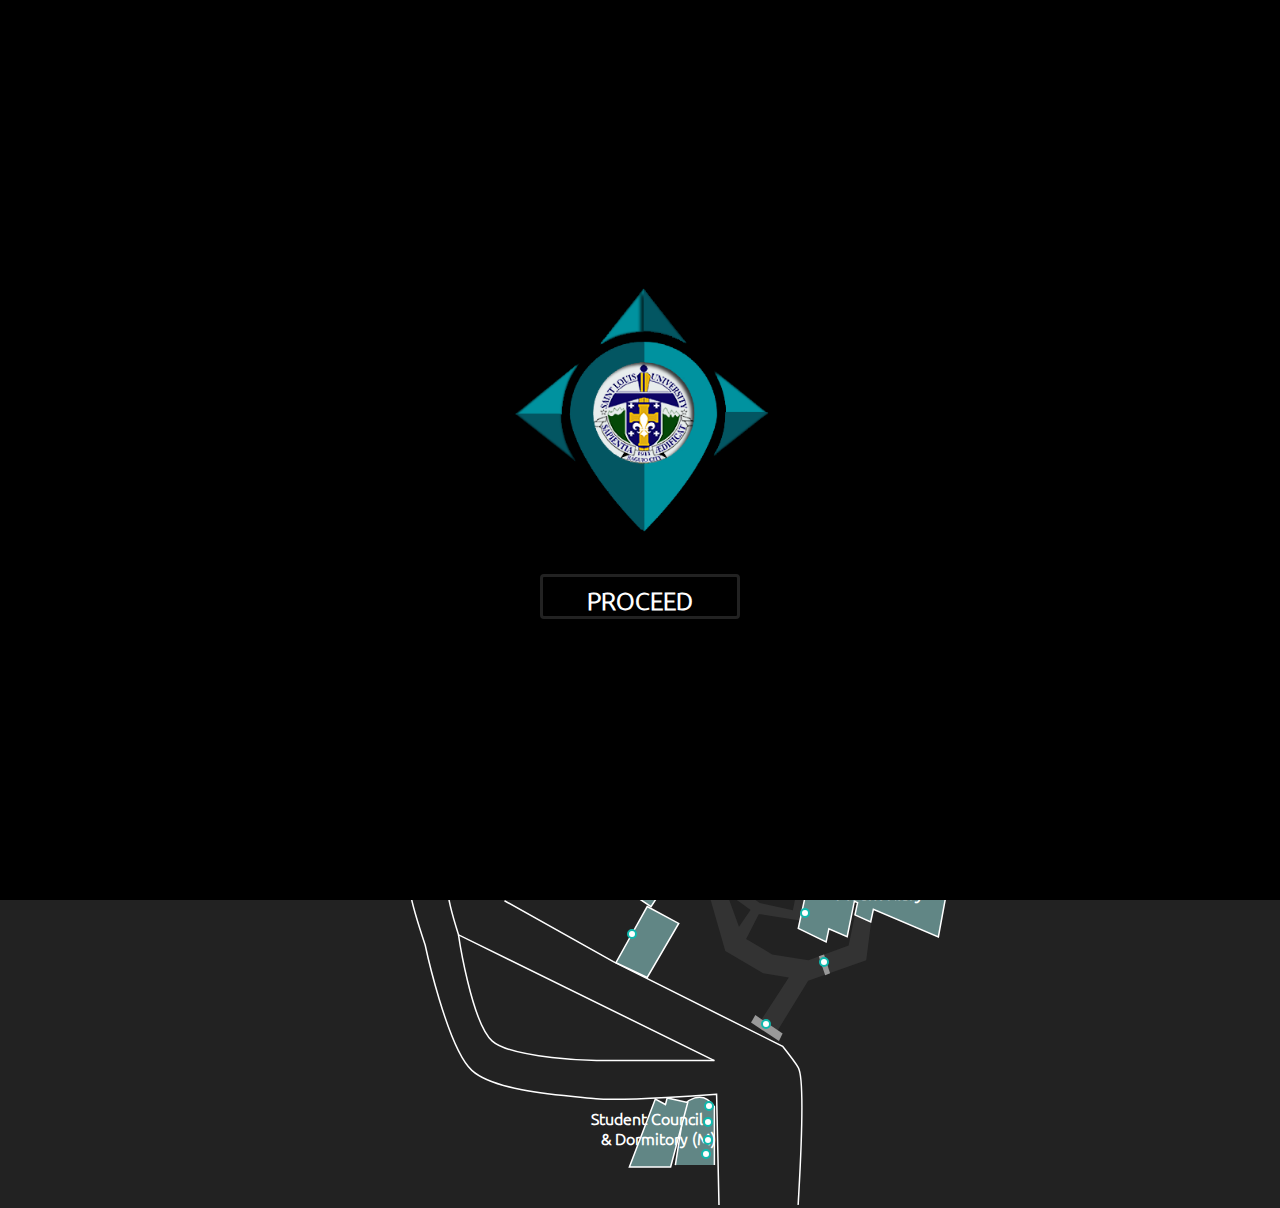
<file: index.html>
<!DOCTYPE html>
<html>
    <head>
        <title>Saint Louis University Information Map</title>
        <meta id="view" name="viewport" content="width=device-width, initial-scale=1.0, maximum-scale=1.0, user-scalable=no" />

        <link rel="icon" href="images/map.png" />
        <link rel="stylesheet" href="css/fonts.css" />
        <link rel="stylesheet" href="css/style.css" />
        <link rel="stylesheet" href="css/map-svg-related.css" />
        <script type="text/javascript" src="mapdata/full.js"></script>
        <script type="text/javascript">
            var setgate = null;
            function saveInitialSettings(state) {
                var initial = {};
                initial.Settings = {};
                initial.Settings.mode = "0";
                initial.Settings.gate = "0";
                initial.Settings.entry = true;
                initial.Settings.zoom = 100;
                initial.Settings.filter = true;
                initial.Settings.bfilter = "0";
                initial.Settings.ffilter = "0";
                initial.Settings.rfilter = "0";

                if (!state) {
                    initial.Settings.mode = "1";
                    initial.Settings.gate = "" + setgate;
                }

                localStorage.setItem("settings", JSON.stringify(initial));
            }
        </script>
        <script type="text/javascript" src="js/interactions.js"></script>
        <script type="text/javascript" src="js/mapdata.js"></script>
        <script type="text/javascript">
            if (!onlineMode) {
                for (let i = 0; i < dataSources.length; ++i) {
                    loadDataFromLS(dataSources[0]);
                }
            }
        </script>
    </head>

    <body>
        <script type="text/javascript">
            if (localStorage.getItem("setupdone") != undefined) {
                let style = document.createElement("style");
                style.innerText = "html body div#setup {display: none };";
                document.getElementsByTagName("head")[0].appendChild(style);
                document.getElementsByTagName("body")[0].setAttribute("style", "overflow: visible;");
            }
        </script>

        <div id="bar">
            <input type="image" src="images/settings.png" title="Settings" alt="Settings" onclick="showSettings();" />
            <input type="image" src="images/minus.png" title="Zoom Out" alt="-" onclick="magnify(false);" />
            <input type="image" src="images/plus.png" title="Zoom In" alt="+" onclick="magnify(true);" />
            <input id="zoom" type="text" value="100%" disabled />
            <input
                type="image"
                src="images/github.png"
                title="Visit Repository"
                alt="Repository"
                onclick="window.open('https://github.com/polcats/InteractiveMap')"
                id="github"
            />
        </div>

        <div id="options">
            <form id="activeform">
                <div class="twocolumns">
                    <h3 class="first">Mode</h3>
                    <select class="second" name="active" id="active" onchange="switchActiveMode();">
                        <option value="0">Building-to-Building Paths </option>
                        <option value="1">Gate-to-Building Paths</option>
                        <option value="2">Building Details </option>
                    </select>
                    <div class="clear"></div>
                </div>

                <div class="twocolumns">
                    <h3 class="first">Gate</h3>
                    <select class="second" name="gates" id="gates" onchange="changeGate();" disabled> </select>
                    <div class="clear"></div>
                </div>

                <div id="cboxcontainer">
                    <input id="entry" class="checkbox-custom" name="entry" type="checkbox" onclick="entryPointsInteraction();" checked="true" />
                    <label for="entry" class="checkbox-custom-label">Entry Points</label>
                    <div class="clear"></div>
                    <input id="filter" class="checkbox-custom" name="filter" type="checkbox" onclick="interestPointsInteraction();" checked="true" />
                    <label for="filter" class="checkbox-custom-label">Points of Interests</label>
                </div>

                <div class="twocolumns">
                    <h3 class="first">Building</h3>
                    <select disabled class="second" name="mainfilter" id="filterbldg" onchange="buildingFilter = this.selectedIndex;"> </select>
                    <div class="clear"></div>
                </div>

                <div class="twocolumns">
                    <h3 class="first">Floor</h3>
                    <select disabled class="second" name="mainfilter" id="filterfloor" onchange="floorFilter = this.selectedIndex;"> </select>
                    <div class="clear"></div>
                </div>

                <div class="twocolumns">
                    <h3 class="first">Type</h3>
                    <select disabled class="second" name="mainfilter" id="filterroom" onchange="roomFilter = this.selectedIndex;"> </select>
                    <div class="clear"></div>
                </div>

                <input
                    id="save"
                    class="dismiss"
                    type="button"
                    value="Save"
                    onclick="saveSettings(); this.parentElement.parentElement.removeAttribute('style');"
                />
                <input class="dismiss" type="button" value="Cancel" onclick="this.parentElement.parentElement.removeAttribute('style');" />
            </form>
        </div>

        <div id="mapcontainer">
            <svg id="map"></svg>
        </div>

        <!-- display:none in style.css-->
        <div id="details">
            <h1 id="head">&nbsp;</h1>
            <div id="content"></div>
            <div id="textcontainer">
                <textarea id="text" class="note" disabled></textarea>
                <textarea id="desc" class="desc" disabled></textarea>
                <input type="button" value="Edit" class="edit" onclick="notes(0); this.parentNode.childNodes[1].removeAttribute('disabled');" />
                <input
                    type="button"
                    value="Save"
                    class="save"
                    onclick="notes(1); this.parentNode.childNodes[1].setAttribute('disabled', 'disabled');"
                />
            </div>
            <input type="button" value="Close" id="dismiss" onclick="this.parentNode.removeAttribute('style');" />
        </div>

        <div id="setup">
            <div id="content" style="display: table-cell; vertical-align: middle;">
                <img src="images/logo.png" alt="logo of slu infomap" id="logo" />
                <input type="button" value="PROCEED" id="proceed" onclick="setUp('0', '1');" />
            </div>
        </div>

        <div id="gateselection" style="display: none;">
            <form id="gateform">
                <div class="choice">
                    <input id="radio-1" class="radio-custom" name="radio-group" type="radio" />
                    <label for="radio-1" class="radio-custom-label" onclick="setgate=0">
                        <span>Main Gate</span>
                        <img src="images/0.jpg" alt="Main Gate" title="Main Gate" />
                    </label>
                </div>

                <div class="choice">
                    <input id="radio-3" class="radio-custom" name="radio-group" type="radio" />
                    <label for="radio-3" class="radio-custom-label" onclick="setgate=1">
                        <span>Gate 4</span>
                        <img src="images/4.jpg" alt="Gate 4" title="Gate 4" />
                    </label>
                </div>

                <div class="choice">
                    <input id="radio-2" class="radio-custom" name="radio-group" type="radio" />
                    <label for="radio-2" class="radio-custom-label" onclick="setgate=2">
                        <span>Gate 5</span>
                        <img src="images/5.jpg" alt="Gate 5" title="Gate 3" />
                    </label>
                </div>

                <div class="choice">
                    <input id="radio-4" class="radio-custom" name="radio-group" type="radio" />
                    <label for="radio-4" class="radio-custom-label" onclick="setgate=3">
                        <span>Gate 6</span>
                        <img src="images/6.jpg" alt="Gate 6" title="Gate 6" />
                    </label>
                </div>
            </form>
            <div id="space"></div>
            <input type="button" value="PROCEED" id="proceed" onclick="setUp(4, 1); saveInitialSettings(true);" />
        </div>

        <script type="text/javascript">
            window.onload = function() {
                try {
                    initializeMainSVG(MapData["mapwidth"], MapData["mapheight"], "map", "mapcontainer");
                    generateStructures(MapData["Structures"]);
                    generateEntries(Entries["Points"]);
                    generatePointsOfInterests(PointsOfInterest["Points"]);
                    generateLabels(Labels["Labels"]);
                    generateGates(Paths["Gates"]);
                    generateFilters(PointsOfInterest["BuildingFilters"], PointsOfInterest["FloorFilters"], PointsOfInterest["RoomFilters"]);

                    loadSettings();
                } catch (e) {}
            };
        </script>
    </body>
</html>
</file>
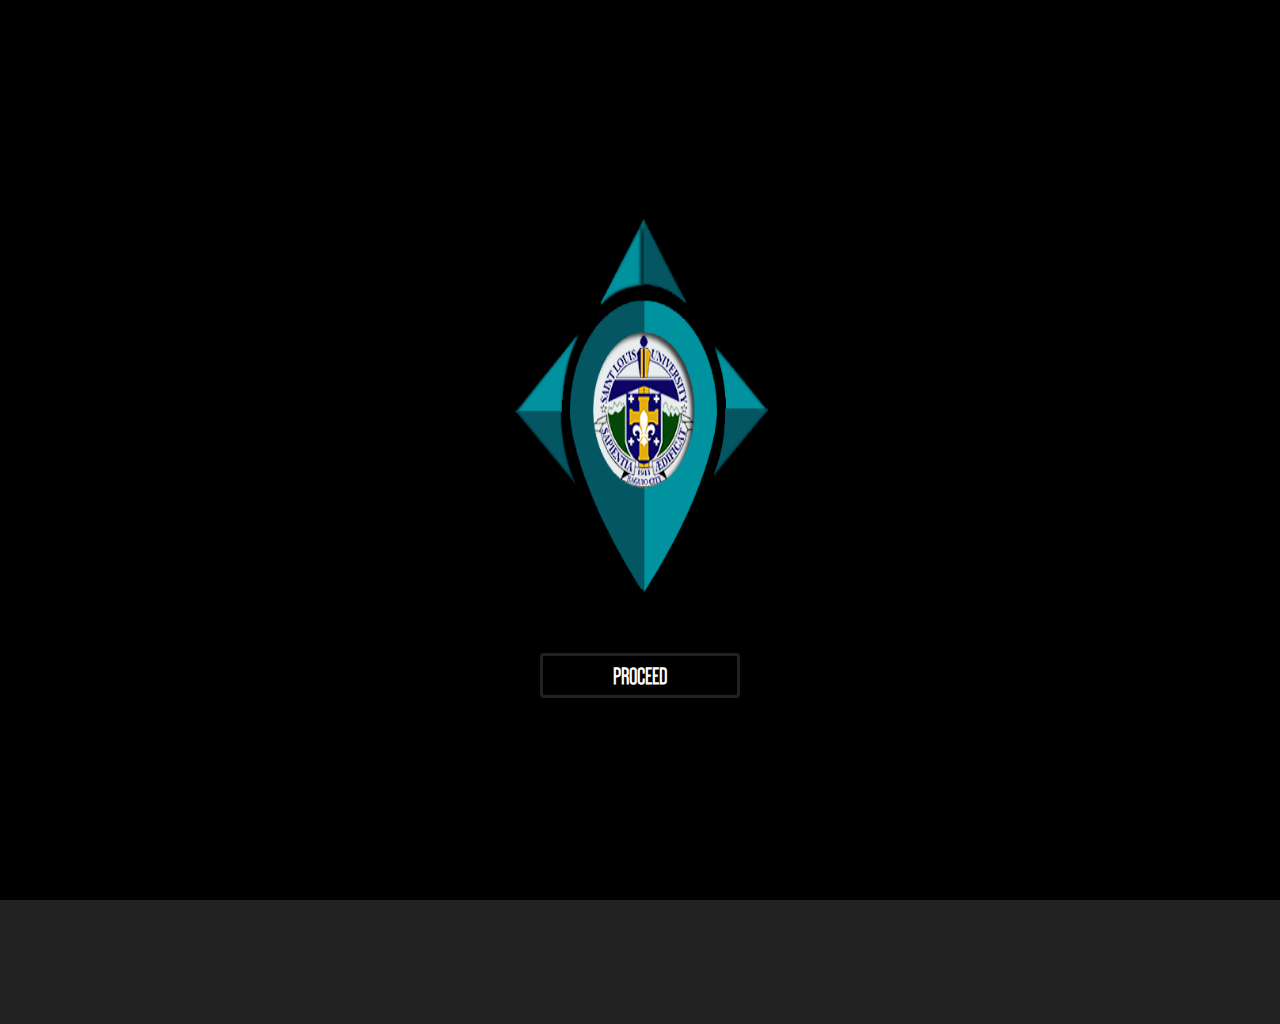
<file: FINAL APP/index.html>
<!DOCTYPE html>
<html manifest="manifest.appcache">
<head>
	<!--
	Validation result: 1 issue
		-warning about user's capability to resize document 
	-->
	<title>Saint Louis University Information Map</title>
	<meta id="view" name="viewport" content="width=device-width, initial-scale=1.0, maximum-scale=1.0, user-scalable=no"/>
	<link rel="icon" href="map.png" />
	<script type="text/javascript">
	var setgate = null;
	function saveInitialSettings(state) {
		var initial = {};
		initial.Settings = {};
		initial.Settings.mode = "0";
		initial.Settings.gate = "0";
		initial.Settings.entry = true;
		initial.Settings.zoom = 100;
		initial.Settings.filter = true;
		initial.Settings.bfilter = "0";
		initial.Settings.ffilter = "0";
		initial.Settings.rfilter = "0";
		if(!state) {
			initial.Settings.mode = "1";
			initial.Settings.gate = "" + setgate;
		}
		localStorage.setItem("settings", JSON.stringify(initial));
	}
	</script>
	<script src="mapdata.js" type="text/javascript"></script>
	<script src="interactions.js" type="text/javascript"></script>
	<link rel="stylesheet" href="style.css" />
	<link rel="stylesheet" href="map-svg-related.css" />
	<link rel="stylesheet" href="responsive.css" />
</head>
<body>
	<script type="text/javascript">
		if(localStorage.getItem("setupdone") != undefined) {
			var style = document.createElement("style");
			style.innerText = "html body div#setup {display: none };"
			document.getElementsByTagName("head")[0].appendChild(style);
			document.getElementsByTagName("body")[0].setAttribute("style", "overflow: visible;");
		}
	</script>

<div id="bar">
	<input type="image" src="settings.png" title="settings" alt="settings" onclick="showSettings();" />
	<input type="image" src="minus.png" title="zoom out" alt="zoom out" onclick="magnify(false);" />
	<input type="image" src="plus.png" title="zoom in" alt="zoom in" onclick="magnify(true);" />
	<input id="zoom" type="text" value="100%" />
	<!--<input id="floor" type="text" value="" /> This is used by the pointsAtFloor function. -->
</div>

 <!-- display:none in style.css-->
<div id="options">

	<form id="activeform">

		<div class="twocolumns">
			<h3 class="first">Mode</h3>
			<select class="second" name="active" id="active" onchange="switchActiveMode();"> 
				<option value="0">Building-to-Building Paths </option>
				<option value="1">Gate-to-Building Paths</option>
				<option value="2">Building Details </option>
			</select>
			<div class="clear"></div>
		</div>


		<div class="twocolumns">
			<h3 class="first">Gate</h3>
			<select class="second" name="gates" id="gates" onchange="changeGate();" disabled> 
			</select>
			<div class="clear"></div>
		</div>

		<div id="cboxcontainer">
			<input id="entry" class="checkbox-custom" name="entry" type="checkbox" onclick="entryPointsInteraction();" checked="true">
		    <label for="entry" class="checkbox-custom-label">Entry Points</label>
			<div class="clear"></div>
			<input id="filter" class="checkbox-custom" name="filter" type="checkbox" onclick="interestPointsInteraction();" checked="true">
		    <label for="filter" class="checkbox-custom-label">Points of Interests</label>
	    </div>

		<div class="twocolumns">
			<h3 class="first">Building</h3>
			<select disabled class="second" name="mainfilter" id="filterbldg" onchange="buildingFilter = this.selectedIndex;"> 
			</select>
			<div class="clear"></div>
		</div>

		<div class="twocolumns">
			<h3 class="first">Floor</h3>
			<select disabled class="second" name="mainfilter" id="filterfloor" onchange="floorFilter = this.selectedIndex;"> 
			</select>
			<div class="clear"></div>
		</div>

		<div class="twocolumns">
			<h3 class="first">Type</h3>
			<select disabled class="second" name="mainfilter" id="filterroom" onchange="roomFilter = this.selectedIndex;"> 
			</select>
			<div class="clear"></div>
		</div>


		<input id= "save" class="dismiss" type="button" value="Save" onclick="saveSettings(); this.parentElement.parentElement.removeAttribute('style');" />
		<input class="dismiss" type="button" value="Cancel" onclick="this.parentElement.parentElement.removeAttribute('style');" />

	</form>
</div>


<div id="mapcontainer">
<svg id="map"></svg>
</div>

 <!-- display:none in style.css-->
<div id="details">
	<h1 id="head">&nbsp;</h1>
	<div id="content"></div>
	<div id="textcontainer">
	<textarea id="text" class="note" disabled></textarea>
	<textarea id="desc" class="desc" disabled></textarea>
	<input type="button" value="Edit" class='edit' onclick="notes(0); this.parentNode.childNodes[1].removeAttribute('disabled');" />
	<input type="button" value="Save" class='save' onclick="notes(1); this.parentNode.childNodes[1].setAttribute('disabled', 'disabled');" />
	</div>
	<input type="button" value="Close" id="dismiss" onclick="this.parentNode.removeAttribute('style');" />
</div>

<div id="setup">
	<div id="content" style="display: table-cell; vertical-align: middle;">
		<img src="logo.png" alt="logo of slu infomap" id="logo" />
		<input type="button" value="PROCEED" id="proceed" onclick="setUp('0', '1');" />
	</div>
</div>

	<div id="gateselection" style="display: none;">
	<form id="gateform">
                <div class="choice">
                    <input id="radio-1" class="radio-custom" name="radio-group" type="radio">
                    <label for="radio-1" class="radio-custom-label" onclick="setgate=0"> 
                        <span>Main Gate</span>
                        <img src="0.jpg" alt="Main Gate" title="Main Gate" />
                    </label> 
                </div>

                <div class="choice">
                    <input id="radio-3" class="radio-custom" name="radio-group" type="radio">
                    <label for="radio-3" class="radio-custom-label" onclick="setgate=1"> 
                        <span>Gate 4</span>
                        <img  src="4.jpg" alt="Gate 4" title="Gate 4" />
                    </label> 
                </div>

                <div class="choice">
                    <input id="radio-2" class="radio-custom" name="radio-group" type="radio">
                    <label for="radio-2" class="radio-custom-label" onclick="setgate=2"> 
                        <span>Gate 5</span>
                        <img src="5.jpg" alt="Gate 5" title="Gate 3" />
                    </label> 
                </div>           

                <div class="choice">
                    <input id="radio-4" class="radio-custom" name="radio-group" type="radio">
                    <label for="radio-4" class="radio-custom-label" onclick="setgate=3"> 
                        <span>Gate 6</span>
                        <img src="6.jpg" alt="Gate 6" title="Gate 6" />
                    </label> 
                </div> 

    </form>
    	<div id="space"></div>
		<input type="button" value="PROCEED" id="proceed" onclick="setUp(4, 1); saveInitialSettings(true);" />
	</div>


<script type="text/javascript">
window.onload = function() {
	try {
		initializeMainSVG(data["mapwidth"], data["mapheight"], "map", "mapcontainer");
		generateStructures(data["Structures"]);
		generateEntries(entrydata["Points"]);
		generatePointsOfInterests(poisdata["Points"]);
		generateLabels(labelsdata["Labels"]);
		generateGates(pathsdata["Gates"]);
		generateFilters(poisdata["BuildingFilters"], poisdata["FloorFilters"], poisdata["RoomFilters"]);

		loadSettings();
	} catch(e) {
		// there will be an error because on first load, the LS map data is not existent yet
		// this however will be handled by the setup process
		//alert(e);//"Map data is fetched, please reload your browser.");
	}
}
</script>


</body>
</html>
</file>
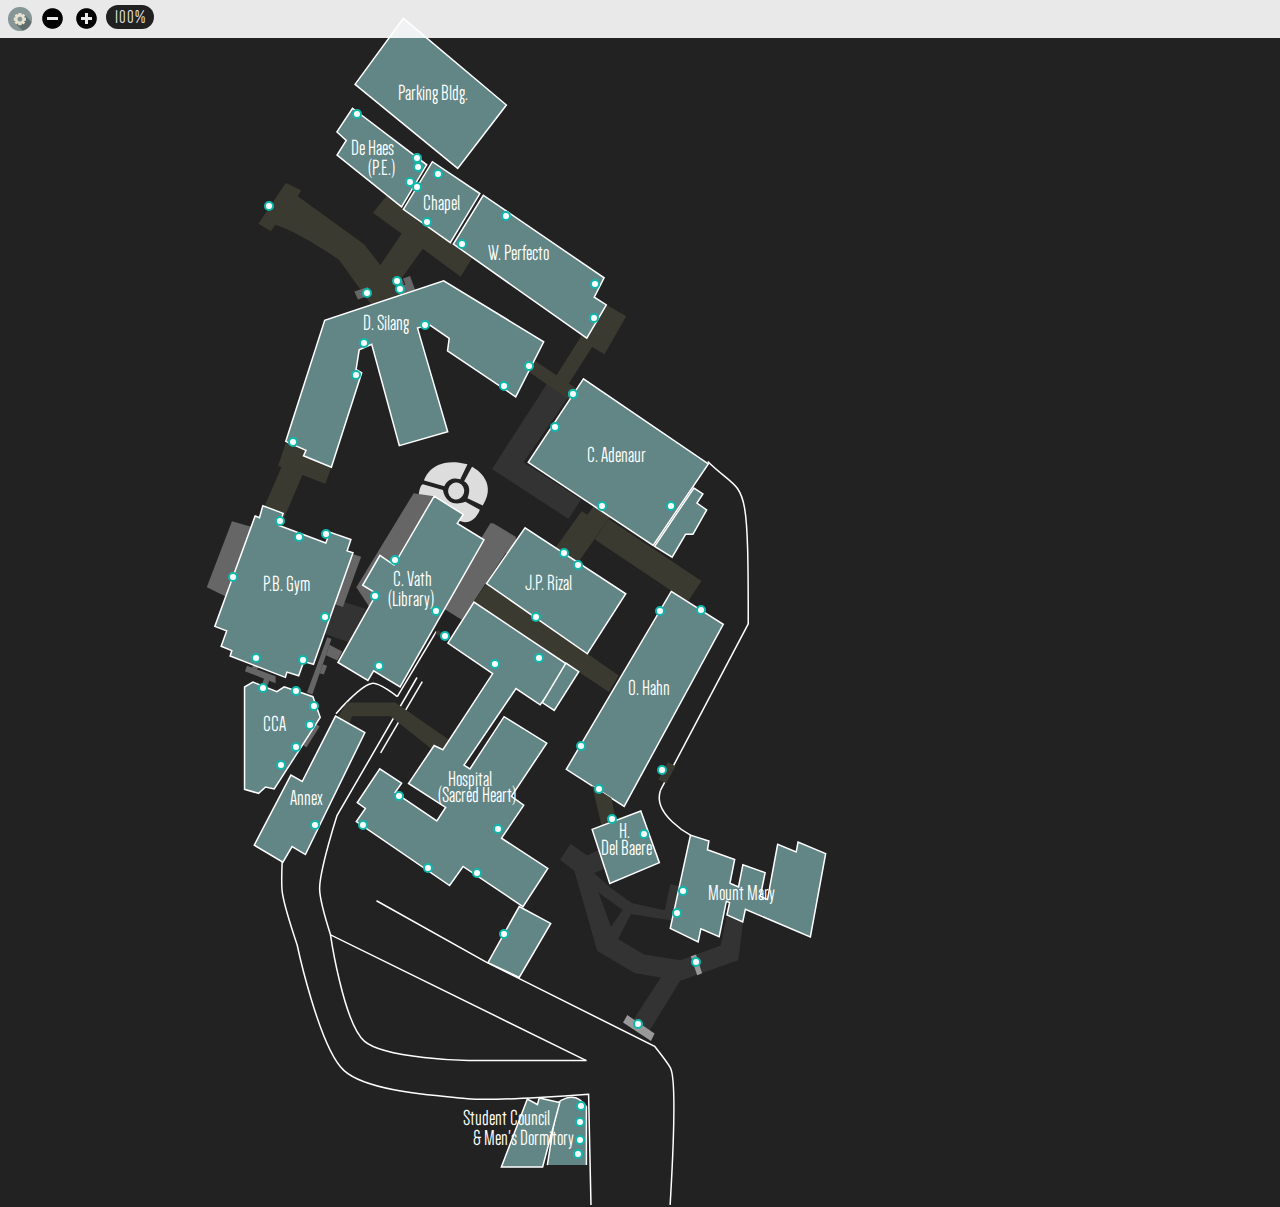
<file: FINAL SAMPLE/index.html>
<!DOCTYPE html>
<html>
<head>
	<!--
	Validation result: 1 issue
		-warning about user's capability to resize document 
	-->
	<title>Saint Louis University Information Map</title>
	<meta id="view" name="viewport" content="width=device-width, initial-scale=1.0, maximum-scale=1.0, user-scalable=no"/>
	<link rel="icon" href="map.png" />
	<script type="text/javascript">

	var setgate = null;

	function saveInitialSettings(state) {
		var initial = {};
		initial.Settings = {};
		initial.Settings.mode = "0";
		initial.Settings.gate = "0";
		initial.Settings.entry = true;
		initial.Settings.zoom = 100;
		initial.Settings.filter = true;
		initial.Settings.bfilter = "0";
		initial.Settings.ffilter = "0";
		initial.Settings.rfilter = "0";

		if(!state) {
			initial.Settings.mode = "1";
			initial.Settings.gate = "" + setgate;
		}
		localStorage.setItem("settings", JSON.stringify(initial));

		// initialize default settings 
		//if(localStorage.getItem("settings") == undefined) {
		//	var settings = "{ \"Settings\":{ \"mode\":\"1\", \"gate\":\""+setgate+"\", \"entry\":true, \"zoom\":100, \"filter\":true,"+
		//	"\"bfilter\":\"0\"," +
		//	"\"ffilter\":\"0\"," +
		//	"\"rfilter\":\"0\"," +
		//	" } }";
		//	localStorage.setItem("settings", JSON.stringify(settings));
		//}
	}
	</script>
	<script src="mapdata.js" type="text/javascript"></script>
	<script src="interactions.js" type="text/javascript"></script>
	<link rel="stylesheet" href="style.css" />
	<link rel="stylesheet" href="map-svg-related.css" />
	<link rel="stylesheet" href="responsive.css" />
</head>
<body>
	<script type="text/javascript">
		if(localStorage.getItem("setupdone") != undefined) {
			var style = document.createElement("style");
			style.innerText = "html body div#setup {display: none };"
			document.getElementsByTagName("head")[0].appendChild(style);
			document.getElementsByTagName("body")[0].setAttribute("style", "overflow: visible;");
		}
	</script>

<div id="bar">
	<input type="image" src="settings.png" title="settings" alt="settings" onclick="showSettings();" />
	<input type="image" src="minus.png" title="zoom out" alt="zoom out" onclick="magnify(false);" />
	<input type="image" src="plus.png" title="zoom in" alt="zoom in" onclick="magnify(true);" />
	<input id="zoom" type="text" value="100%" />
	<!--<input id="floor" type="text" value="" /> This is used by the pointsAtFloor function. -->
</div>

 <!-- display:none in style.css-->
<div id="options">

	<form id="activeform">

		<div class="twocolumns">
			<h3 class="first">Mode</h3>
			<select class="second" name="active" id="active" onchange="switchActiveMode();"> 
				<option value="0">Building-to-Building Paths </option>
				<option value="1">Gate-to-Building Paths</option>
				<option value="2">Building Details </option>
			</select>
			<div class="clear"></div>
		</div>


		<div class="twocolumns">
			<h3 class="first">Gate</h3>
			<select class="second" name="gates" id="gates" onchange="changeGate();" disabled> 
			</select>
			<div class="clear"></div>
		</div>

		<div id="cboxcontainer">
			<input id="entry" class="checkbox-custom" name="entry" type="checkbox" onclick="entryPointsInteraction();" checked="true">
		    <label for="entry" class="checkbox-custom-label">Entry Points</label>
			<div class="clear"></div>
			<input id="filter" class="checkbox-custom" name="filter" type="checkbox" onclick="interestPointsInteraction();" checked="true">
		    <label for="filter" class="checkbox-custom-label">Points of Interests</label>
	    </div>

		<div class="twocolumns">
			<h3 class="first">Building</h3>
			<select disabled class="second" name="mainfilter" id="filterbldg" onchange="buildingFilter = this.selectedIndex;"> 
			</select>
			<div class="clear"></div>
		</div>

		<div class="twocolumns">
			<h3 class="first">Floor</h3>
			<select disabled class="second" name="mainfilter" id="filterfloor" onchange="floorFilter = this.selectedIndex;"> 
			</select>
			<div class="clear"></div>
		</div>

		<div class="twocolumns">
			<h3 class="first">Type</h3>
			<select disabled class="second" name="mainfilter" id="filterroom" onchange="roomFilter = this.selectedIndex;"> 
			</select>
			<div class="clear"></div>
		</div>


		<input id= "save" class="dismiss" type="button" value="Save" onclick="saveSettings(); this.parentElement.parentElement.removeAttribute('style');" />
		<input class="dismiss" type="button" value="Cancel" onclick="this.parentElement.parentElement.removeAttribute('style');" />

	</form>
</div>


<div id="mapcontainer">
<svg id="map"></svg>
</div>

 <!-- display:none in style.css-->
<div id="details">
	<h1 id="head">&nbsp;</h1>
	<div id="content"></div>
	<div id="textcontainer">
	<textarea id="text" class="note" disabled></textarea>
	<textarea id="desc" class="desc" disabled></textarea>
	<input type="button" value="Edit" class='edit' onclick="notes(0); this.parentNode.childNodes[1].removeAttribute('disabled');" />
	<input type="button" value="Save" class='save' onclick="notes(1); this.parentNode.childNodes[1].setAttribute('disabled', 'disabled');" />
	</div>
	<input type="button" value="Close" id="dismiss" onclick="this.parentNode.removeAttribute('style');" />
</div>



<script type="text/javascript">


window.onload = function() {
	try {
		initializeMainSVG(data["mapwidth"], data["mapheight"], "map", "mapcontainer");
		generateStructures(data["Structures"]);
		generateEntries(entrydata["Points"]);
		generatePointsOfInterests(poisdata["Points"]);
		generateLabels(labelsdata["Labels"]);
		generateGates(pathsdata["Gates"]);
		generateFilters(poisdata["BuildingFilters"], poisdata["FloorFilters"], poisdata["RoomFilters"]);
		loadSettings();
		//document.getElementById("saveSettings").click();
	} catch(e) {
		// there will be an error because on first load, the LS map data is not existent yet
		// this however will be handled by the setup process
		//alert(e);//"Map data is fetched, please reload your browser.");
	}
}
</script>


</body>
</html>
</file>
<file: css/fonts.css>
@font-face {
    font-family: UbuntuL;
    src: url(fonts/Ubuntu/Ubuntu-L.ttf);
}
</file>
<file: css/style.css>
/*
    CSS3 Validation Result: No errors
*/

body {
    background: #222;
    padding: 0px;
    margin: 0px;
    font-size: 62.5%;
    overflow: hidden;
}
* {
    font-family: UbuntuL;
}

#setup {
    background: #000;
    position: fixed;
    z-index: 999999;
    top: 0px;
    left: 0px;
    width: 100%;
    height: 100%;
    overflow: visible;
    overflow-y: auto;
    text-align: center;
    display: table;
}
#setup * {
    font-family: UbuntuL;
}
#setup #landing {
    text-align: center;
}
#setup div.q {
    display: table-cell;
    vertical-align: middle;
    width: 80vw;
    height: 100%;
}
#setup h1 {
    font-size: 5vh;
    color: #fff;
    padding: 0.5rem;
    margin: 0;
    text-transform: uppercase;
}
#setup img#logo {
    display: block;
    width: 70vw;
    max-width: 300px;
    margin: 0 auto;
    clear: both;
}
#setup input[type="button"] {
    width: 50vw;
    max-width: 200px;
    height: 45px;
    font-size: 1.5rem;
    padding: 0.5rem;
}
form#gateform {
    height: 70%;
    overflow: auto;
}
form#gateform div {
    text-align: center;
    margin: 0 auto;
    padding: 1rem;
}
form#gateform div.choice:nth-of-type(odd) {
    background: #222;
    color: #000;
}
form#gateform div.choice:nth-of-type(even) {
    background: #000;
}
form#gateform div#space {
    height: 3rem;
}
form#gateform img {
    border: 3px solid #fff;
    margin: 0 auto;
    display: table-cell;
    vertical-align: middle;
    text-align: center;
    width: 90%;
    max-width: 400px;
    border-radius: 1rem;
}

.radio-custom {
    opacity: 0;
    position: absolute;
}
.radio-custom,
.radio-custom-label {
    display: block;
    margin: 5px;
    cursor: pointer;
}
.radio-custom-label {
    position: relative;
    font-size: 1.8rem;
    color: #fff;
    text-transform: uppercase;
}
.radio-custom-label span {
    margin: 0.5rem;
}
.radio-custom + .radio-custom-label:before {
    content: "";
    background: #fff;
    border: 2px solid #fff;
    display: inline-block;
    vertical-align: middle;
    width: 20px;
    height: 20px;
    padding: 2px;
    margin-right: 10px;
    margin-bottom: 5px;
    text-align: center;
}

.radio-custom + .radio-custom-label:before {
    border-radius: 50%;
}

.radio-custom:checked + .radio-custom-label:before {
    background: #333;
    box-shadow: inset 0px 0px 0px 4px #fff;
}
.radio-custom:focus + .radio-custom-label {
    outline: 1px solid #ddd;
}

#bar {
    background: #fff;
    opacity: 0.9;
    width: 100%;
    height: 1.8rem;
    position: fixed;
    top: 0px;
    left: 0px;
    padding: 0.3rem;
    z-index: 100000;
}
#bar input[type="image"] {
    margin: 0 0.2rem 0 0.2rem;
    padding: 0;
    max-height: 2.4rem;
    max-width: 2.4rem;
}

#bar input[type="image"]#github {
    position: absolute;
    right: 20px;
}

#bar input[type="text"] {
    background: #222;
    border: none;
    position: relative;
    top: -0.5rem;
    margin: 0 0.2rem 0 0.2rem;
    padding: 0;
    width: 2.5rem;
    height: 1rem;
    padding: 0.25rem;
    text-align: center;
    color: #fff;
    border-radius: 2rem;
    font-size: 0.9rem;
    letter-spacing: 1px;
}

#options select:disabled {
    background: #ddd;
}
#options input[type="button"] {
    font-size: 1.1rem;
    margin: 0.5rem auto;
}

#mapcontainer {
    padding: 0px;
    width: 768px;
    height: 1024px;
    margin: 0 auto;
}
div#options {
    display: none;
    position: fixed;
    top: 50%;
    left: 50%;
    width: 70vw;
    height: 45vh;
    margin-left: -35vw;
    margin-top: -22.5vh;
    background: #fff;
    opacity: 0.9;
    z-index: 1000;
    text-align: center;
    color: #000;
    box-shadow: 0 0 0 5px #000;
    padding: 0.5rem 0rem 0.5rem 0rem;
    border-radius: 0.5rem;
}
div#options form {
    height: 100%;
}
div#options div#cboxcontainer {
    text-align: left;
    width: 50%;
    margin: 0 auto;
    padding: 0.5rem;
}
div#options .twocolumns {
    margin-top: 0rem;
}
div#options .twocolumns .clear {
    display: block;
    clear: both;
}
div#options .twocolumns .first {
    width: 20%;
    float: left;
}
div#options .twocolumns .second {
    width: 65%;
    float: left;
    margin-left: 0.5rem;
}
div#options .twocolumns .first.lbl {
    width: 60%;
}
div#options .twocolumns .second.chk {
    width: 10%;
    float: left;
    margin-top: 0.25rem;
}

.checkbox-custom {
    opacity: 0;
    position: absolute;
}
.checkbox-custom,
.checkbox-custom-label {
    display: inline-block;
    vertical-align: middle;
    margin: 0.5rem;
    cursor: pointer;
}
.checkbox-custom-label {
    position: relative;
    font-size: 1.2rem;
    margin: 0;
}
.checkbox-custom + .checkbox-custom-label:before {
    content: "";
    background: #fff;
    border: 0.1rem solid #ccc;
    display: inline-block;
    vertical-align: middle;
    width: 0.5rem;
    height: 0.5rem;
    padding: 0.2rem;
    margin-right: 1rem;
    text-align: center;
}
.checkbox-custom:checked + .checkbox-custom-label:before {
    background: #222;
    box-shadow: inset 0px 0px 0px 2px #fff;
}
.checkbox-custom:focus + .checkbox-custom-label {
    outline: 1px solid #ddd; /* focus style */
}

div#options h2.main {
    margin: 0;
    padding: 0.2rem;
    font-size: 1.3rem;
    text-transform: uppercase;
}
div#options h3 {
    font-size: 1rem;
    padding: 0;
    margin: 0;
    width: 100%;
    text-align: right;
    height: 1.5rem;
}

div#options select {
    margin: -0.1rem 0.2rem 0.2rem 0.2rem;
    padding: 0.2rem;
    width: 100%;
    height: 1.8rem;
    font-size: 1.1rem;
}

div#details {
    display: none;
    position: fixed;
    top: 50%;
    left: 50%;
    width: 70vw;
    height: 50vh;
    margin-left: -35vw;
    margin-top: -25vh;
    background: #fff;
    opacity: 1;
    z-index: 1000;
    text-align: center;
    color: #000;
    box-shadow: 0 0 0 5px #000;
    border-radius: 0.5rem;
}

div#details.point {
    width: 70vw;
    height: 60vh;
    margin-left: -35vw;
    margin-top: -25vh;
}

#details input[type="button"] {
    font-size: 1.1rem;
    margin: 0.5rem auto;
}
input[type="button"] {
    width: 5rem;
    height: 1.5rem;
    background: #000;
    border: 3px solid #222;
    color: #fff;
    transition: all ease 0.5s;
    font-weight: bold;
    margin: 0.5rem;
    border-radius: 0.25rem;
}
input[type="button"]:hover {
    background: #ddd;
    color: #000;
}
input.edit,
input.save {
    margin: 0.2rem 0 0 0;
}

div#details h1 {
    font-size: 1.5rem;
    padding: 0.5rem 0 0 0;
    margin: 0;
    text-transform: uppercase;
    font-weight: bold;
}
div#details h3.entry {
    font-size: 1.2rem;
    margin: 10% 0% 10% 0%;
    text-transform: uppercase;
    font-weight: bold;
}
div#details #content {
    padding: 0;
    margin: 0;
    font-size: 1rem;
    overflow-y: auto;
}
div#details p {
    padding: 0.25rem;
    margin: 0;
    text-align: center;
    font-size: 1.3rem;
    font-weight: bold;
}
div#details p.list {
    margin: 0.1rem;
}
div#details #textcontainer {
    display: none;
    height: 70%;
}
div#details textarea {
    font-size: 1.2rem;
    color: #fff;
    clear: both;
    margin: 0 auto;
    width: 85%;
    margin-top: 0.5rem;
    padding: 0.5rem;
    resize: none;
    display: block;
    height: 60%;
}

div#details textarea.desc {
    height: 30%;
}
div#details textarea.note {
    height: 30%;
    background: #222;
    border: 1px #999 dashed;
}

div#details textarea:disabled {
    background: transparent;
    color: #000;
}
</file>
<file: css/map-svg-related.css>
/*
    SVG Validation Results in https://jigsaw.w3.org/
    say that some properties are not for SVG
*/

text::selection {
    color: transparent;
}

circle {
    cursor: pointer;
    fill: #fff;
    r: 4px;
    stroke: #0fb8ad;
    stroke-width: 2px;
}
circle.currentpoint {
    fill: #9acd32;
    r: 5px;
    stroke: white;
    stroke-width: 3px;
    stroke-dasharray: 15px;
    animation: dash 5s linear;
    animation-iteration-count: infinite;
    z-index: 100;
}
a.interestpoint {
    display: none;
}
a.interestpoint circle {
    cursor: pointer;
    fill: #fff;
    r: 4px;
    stroke: #000;
    stroke-width: 1px;
}
a.interestpoint circle.CR {
    fill: orange;
    r: 4px;
    stroke: #fff;
    stroke-width: 1px;
}
@keyframes dash {
    to {
        stroke-dashoffset: 500;
    }
}
text.bldglabel {
    font-family: UbuntuL;
    fill: #fff;
    opacity: 1;
    cursor: pointer;
    font-size: 1rem;
    font-weight: bold;
}
.ground {
    fill: #111;
}
.Building {
    fill: #618685;
    stroke: #fff;
    stroke-width: 1.5px;
    cursor: pointer;
    transition: all ease 1s;
}
.Building.selected {
    fill: #3b3a30;
    stroke: #9acd32;
    stroke-width: 5px;
}
polygon.disabled {
    stroke: #fff;
    stroke-width: 1.5px;
}
.pathway {
    fill: #333;
}
.outdoor_stairs {
    fill: #666;
}
.shaded {
    fill: #3b3a30;
}
.darkened {
    fill: #999;
}
.edgestructure {
    stroke: #fff;
    stroke-width: 1.5px;
    fill: none;
}
.fountain {
    fill: #ddd; /*6FA8DC*/
}
.fountain_grounds {
    fill: #ddd; /*71C671*/
}

polyline.buildingpath {
    fill: none;
    stroke: #fff;
    stroke-width: 3px;
    stroke-dasharray: 10px;
    animation-name: path;
    animation-duration: 10s;
    animation-iteration-count: infinite;
    animation-timing-function: linear;
    animation-direction: reverse;
}
polyline.gatepath {
    fill: none;
    stroke: #fff;
    stroke-width: 3px;
    stroke-dasharray: 10px;
    animation-name: path;
    animation-duration: 10s;
    animation-iteration-count: infinite;
    animation-timing-function: linear;
    animation-direction: reverse;
}

@keyframes path {
    to {
        stroke-dashoffset: 500;
    }
}
</file>
<file: FINAL APP/style.css>
/*
CSS3 Validation Result: No errors
*/

@font-face {
    font-family: Quicksand;
    src: url(Quicksand.otf);
}
@font-face {
    font-family: Dense;
    src: url(Dense.otf);
}

body {
	background: #222;
	padding: 0px;
	margin: 0px;
	font-size: 62.5%;
	overflow: hidden;
}
* {
	font-family: Dense;
}

#setup {
	background: #000;
	position: fixed; 
	z-index: 999999; 
	top: 0px; 
	left: 0px; 
	width: 100%; 
	height: 100%;
	overflow: visible;
	overflow-y: auto;
	text-align: center; 
	display: table;
}
#setup * {
	font-family: Dense;
}
#setup #landing {
	text-align: center;
}
#setup div.q {
	display: table-cell;
	vertical-align: middle;
	width: 80vw;
	height: 100%;
}
#setup h1 {
	font-size: 5vh;
	color: #fff;
	padding: 0.5rem;
	margin: 0;
	text-transform: uppercase;
}
#setup img#logo{
	display: block;
	width: 70vw;
	max-width: 300px;
	margin: 0 auto;
	clear: both;
}
#setup input[type="button"] {
	width: 50vw;
	max-width: 200px;
	height: 45px;
	font-size: 1.5rem;
	padding: 0.5rem;
}
form#gateform {
	height: 70%; 
	overflow: auto; 
}
form#gateform div {
	text-align:center; 
	margin: 0 auto;
	padding: 1rem;
}
form#gateform div.choice:nth-of-type(odd) {
	background: #222;
	color: #000;
}
form#gateform div.choice:nth-of-type(even) {
	background: #000;
}
form#gateform div#space {
	height: 3rem;
}
form#gateform img {
	border: 3px solid #fff;
	margin: 0 auto; 
	display: table-cell; 
	vertical-align: middle; 
	text-align: center;
	width: 90%;
	max-width: 400px;
	border-radius: 1rem;
}

.radio-custom {
    opacity: 0;
    position: absolute;   
}
.radio-custom, .radio-custom-label {
    display: block;
    margin: 5px;
    cursor: pointer;
}
.radio-custom-label {
    position: relative;
    font-size: 1.8rem;
    color: #fff;
    text-transform: uppercase;
}
.radio-custom-label span {
    margin: 0.5rem;
}
.radio-custom + .radio-custom-label:before {
    content: '';
    background: #fff;
    border: 2px solid #fff;
    display: inline-block;
    vertical-align: middle;
    width: 20px;
    height: 20px;
    padding: 2px;
    margin-right: 10px;
    margin-bottom: 5px;
    text-align: center;
}

.radio-custom + .radio-custom-label:before {
    border-radius: 50%;
}

.radio-custom:checked + .radio-custom-label:before {
    background: #333;
    box-shadow: inset 0px 0px 0px 4px #fff;
}
.radio-custom:focus + .radio-custom-label {
  outline: 1px solid #ddd;
}



#bar {
	background: #fff;
	opacity: 0.9;
	width: 100%;
	height: 1.8rem;
	position: fixed;
	top: 0px;
	left: 0px;
	padding: 0.3rem;
	z-index: 100000;
}
#bar input[type="image"] {
	margin: 0 0.2rem 0 0.2rem ;
	padding: 0;
	max-height: 2.4rem;
	max-width: 2.4rem;
}
#bar input[type="text"] {
	background: #222;
	border: none;
	position: relative;
	top: -0.5rem;
	margin: 0 0.2rem 0 0.2rem ;
	padding: 0;
	width: 2.5rem;
	height: 1rem;
	padding: 0.25rem;
	text-align: center;
	color: #fff;
	border-radius: 2rem;
	font-size: 1.2rem;
	letter-spacing: 1px;
}


#options select:disabled {
	background: #ddd;
}
#options input[type="button"] {
	font-size: 1.1rem;
	margin: 0.5rem auto;
}
#map {}
#mapcontainer {
	 padding: 0px;
	 width: 768px;
	 height: 1024px;
	 margin: 0 auto;
}
div#options {
	display: none;
	position: fixed;
	top: 50%;
	left: 50%;
	width: 70vw;
	height: 45vh;
	margin-left: -35vw;
	margin-top: -22.5vh;
	background: #fff;
	opacity: 0.9;
	z-index: 1000;
	text-align: center;
	color: #000;
  	box-shadow: 0 0 0 5px #000;
  	padding: 0.5rem 0rem 0.5rem 0rem;
  	border-radius: 0.5rem;
}
div#options form {
	height: 100%;
}
div#options div#cboxcontainer {
	text-align: left;
	width: 50%;
	margin: 0 auto;
	padding: 0.5rem;
}
div#options .twocolumns {
	margin-top: 0rem;
}
div#options .twocolumns .clear {
	display: block;
	clear: both;
}
div#options .twocolumns .first {
	width: 30%; 
	float: left;
}
div#options .twocolumns .second {
	width: 65%;
	float: left;
	margin-left: 0.5rem;
}
div#options .twocolumns .first.lbl {
	width: 60%;
}
div#options .twocolumns .second.chk {
	width: 10%;
	float: left;
	margin-top: 0.25rem;
}

.checkbox-custom {
    opacity: 0;
    position: absolute;   
}
.checkbox-custom, .checkbox-custom-label {
    display: inline-block;
    vertical-align: middle;
    margin: 0.5rem;
    cursor: pointer;
}
.checkbox-custom-label {
    position: relative;
    font-size: 1.2rem;
    margin: 0;
}
.checkbox-custom + .checkbox-custom-label:before {
    content: '';
    background: #fff;
    border: 0.1rem solid #ccc;
    display: inline-block;
    vertical-align: middle;
    width: 0.5rem;
    height: 0.5rem;
    padding: 0.2rem;
    margin-right: 1rem;
    text-align: center;
}
.checkbox-custom:checked + .checkbox-custom-label:before {
    background: #222;
    box-shadow: inset 0px 0px 0px 2px #fff;
}
.checkbox-custom:focus + .checkbox-custom-label {
	outline: 1px solid #ddd; /* focus style */
}

div#options h2.main {
	margin: 0;
	padding: 0.2rem;
	font-size: 1.3rem;
	text-transform: uppercase;
}
div#options h3 {
	font-size: 1.2rem;
	padding: 0;
	margin: 0;
	width: 100%;
	text-align: right;
	height: 1.5rem;
}

div#options select {
	margin: -0.1rem 0.2rem 0.2rem 0.2rem;
	padding: 0.2rem;
	width: 100%;
	height: 1.8rem;
	font-size: 1.1rem;
}

div#details {
	display: none;
	position: fixed;
	top: 50%;
	left: 50%;
	width: 70vw;
	height: 50vh;
	margin-left: -35vw;
	margin-top: -25vh;
	background: #fff;
	opacity: 1;
	z-index: 1000;
	text-align: center;
	color: #000;
  	box-shadow: 0 0 0 5px #000;
  	border-radius: 0.5rem;
}

div#details.point {
	width: 70vw;
	height: 60vh;
	margin-left: -35vw;
	margin-top: -25vh;
}

#details input[type="button"] {
	font-size: 1.1rem;
	margin: 0.5rem auto;
}
input[type="button"] {
	width: 5rem;
	height: 1.5rem;
	background: #000;
	border: 3px solid #222;
	color: #fff;
	transition: all ease 0.5s;
	font-weight: bold;
	margin: 0.5rem;
	border-radius: 0.25rem;
}
input[type="button"]:hover {
	background: #ddd;
	color: #000;
}
input.edit, input.save {
	margin: 0.2rem 0 0 0;
}

div#details h1 {
	font-size: 1.5rem;
	padding: 0.5rem 0 0 0;
	margin: 0;
	text-transform: uppercase;
	font-weight: bold;
}
div#details h3.entry {
	font-size: 1.2rem;
	margin: 10% 0% 10% 0%;
	text-transform: uppercase;
	font-weight: bold;
}
div#details #content {
	padding: 0;
	margin: 0;
	font-size: 1rem;
	overflow-y: auto;
}
div#details p {
	padding: 0.25rem;
	margin: 0;
	text-align: center;
	font-size: 1.3rem;
	font-weight: bold;
}
div#details p.list {
	margin: 0.1rem;
}
div#details #textcontainer {
	display: none;
	height: 70%;
}
div#details textarea {
	font-size: 1.2rem;
	color: #fff;
	clear: both;
	margin: 0 auto;
	width: 85%;
	margin-top: 0.5rem;
	padding: 0.5rem;
	resize: none;
	display: block;
	height: 60%;
}

div#details textarea.desc {
	height: 30%;
}
div#details textarea.note {
	height: 30%;
	background: #222;
	border: 1px #999 dashed;
}

div#details textarea:disabled {
	background: transparent;
	color: #000;
}
</file>
<file: FINAL APP/map-svg-related.css>
/*
SVG Validation Results in https://jigsaw.w3.org/
say that some properties are not for SVG
*/

text::selection {
	color: transparent;
}

circle {
	cursor: pointer;
	fill: #fff;
	r: 4px;
	stroke: #0fb8ad;
	stroke-width: 2px;
}
circle.currentpoint {
	fill: #9acd32;
	r: 5px;
	stroke: white;
	stroke-width: 3px;
	stroke-dasharray: 15px;
	animation: dash 5s linear;
	animation-iteration-count: infinite;
	z-index: 100;
}
a.interestpoint {
	display: none;
}
a.interestpoint circle {
	cursor: pointer;
	fill: #fff;
	r: 4px;
	stroke: #000;
	stroke-width: 1px;
}
a.interestpoint circle.CR {
	fill: orange;
	r: 4px;
	stroke: #fff;
	stroke-width: 1px;
}
@keyframes dash {
  to {
    stroke-dashoffset: 500;
  }
}
text.bldglabel {
	font-family: Dense;
	fill: #fff;
	opacity: 1;
	cursor: pointer;
	font-size: 1.4rem;
}
.ground {
	fill: #111;
}
.Building {
	fill: #618685;
	stroke: #fff;
	stroke-width: 1.5px;
	cursor: pointer;
	transition: all ease 1s;
}
.Building.selected {
	fill: #3b3a30;
	stroke: #9acd32;
	stroke-width: 5px;
}
polygon.disabled {
	stroke: #fff;
	stroke-width: 1.5px;
}
.pathway {
	fill: #333;
}
.outdoor_stairs {
	fill: #666;
}
.shaded {
	fill: #3b3a30;
}
.darkened {
	fill: #999;
}
.edgestructure {
	stroke: #fff;
	stroke-width: 1.5px;
	fill: none;
}
.fountain {
	fill: #ddd; /*6FA8DC*/
}
.fountain_grounds {
	fill: #ddd; /*71C671*/
}

polyline.buildingpath {
	fill: none;
	stroke: #fff;
	stroke-width: 3px;
	stroke-dasharray: 10px;
	animation-name: path;
	animation-duration: 10s;
	animation-iteration-count: infinite;
	animation-timing-function: linear;
  	animation-direction: reverse;
}
polyline.gatepath {
	fill: none;
	stroke: #fff;
	stroke-width: 3px;
	stroke-dasharray: 10px;
	animation-name: path;
	animation-duration: 10s;
	animation-iteration-count: infinite;
	animation-timing-function: linear;
  	animation-direction: reverse;
}

@keyframes path {
  to {
    stroke-dashoffset: 500;
  }
}
</file>
<file: FINAL APP/responsive.css>
/*
CSS3 Validation Result: No errors
*/

@media screen and (min-device-width: 320px) and (min-device-height: 568px) { /*portrait for iphone 5*/
	div#details {
		width: 90vw;
		margin-left: -45vw;
		height: 80vh;
		margin-top: -40vh;
	}
	div#details.point {
		height: 45vh;
		margin-top: -22.5vh;
	}
	div#details #textcontainer {
		height: 80%;
	}
	div#details textarea.desc {
		height: 30%;
	}
	div#details textarea.note {
		height: 50%;
	}
	div#details #content {
		height: 70%;
	}
	div#details h3 {
		font-size: 1.4rem;
		font-weight: bold;
		padding: 0.2rem;
	}
	div#options {
		width: 90vw;
		margin-left: -45vw;
		height: 45vh;
		margin-top: -22.5vh;
	}
}

@media screen and (min-device-width: 568px) and (min-device-height: 320px) { /*landscape for iphone 5*/
	#setup img#logo{
		height: 50vh;
		width: auto;
	}
	div#details {
		width: 50vw;
		margin-left: -25vw;
		height: 80vh;
		margin-top: -35vh;
	}
	div#details.point {
		height: 75vh;
		margin-top: -35vh;
		width: 50vw;
		margin-left: -25vw;
	}
	div#details #textcontainer {
		height: 70%;
	}
	div#details textarea.desc {
		height: 35%;
	}
	div#details textarea.note {
		height: 25%;
	}
	div#details #content {
		height: 70%;
	}
	div#details h3 {
		font-size: 1.4rem;
		font-weight: bold;
		padding: 0.2rem;
	}
	div#options {
		width: 50vw;
		margin-left: -25vw;
		height: 80vh;
		margin-top: -36vh;
	}
}


@media screen and (min-device-width: 360px) and (min-device-height: 640px) { /*portrait for Galaxy s5, Nexus 5x, and iPhone6*/
	div#details {
		height: 75vh;
		margin-top: -37.5vh;
	}

	div#options {
		width: 85vw;
		margin-left: -42.5vw;
		height: 38vh;
		margin-top: -19vh;
	}
}

@media screen and (min-device-width: 640px) and (min-device-height: 360px) { /*landscape for Galaxy s5, Nexus 5x, and iPhone6*/
	div#details {
		height: 80vh;
		margin-top: -36vh;
	}
	div#options {
		width: 40vw;
		margin-left: -25vw;
		height: 70vh;
		margin-top: -35vh;
	}
}


@media screen and (min-device-width: 412px) and (min-device-height: 732px) { /*portrait for Nexus 6P*/
	div#details {
		height: 70vh;
		margin-top: -37.5vh;
	}
	div#details.point {
		height: 35vh;
		margin-top: -17.5vh;
	}
	div#options {
		width: 75vw;
		margin-left: -37.5vw;
		height: 36vh;
		margin-top: -18vh;
	}
}


@media screen and (min-device-width: 414px) and (min-device-height: 736px) { /*iPhone6s+ Portrait*/
	div#details {
		height: 70vh;
		margin-top: -35vh;
	}
	div#options {
		width: 75vw;
		margin-left: -37.5vw;
		height: 33vh;
		margin-top: -17.5vh;
	}
}


@media screen and (min-device-width: 736px) and (min-device-height: 414px) { /*landscape for iPhone6s+*/
	div#details {
		height: 70vh;
		margin-top: -35vh;
	}
	div#options {
		width: 38vw;
		margin-left: -19vw;
		height: 60vh;
		margin-top: -30vh;
	}
}


@media screen and (min-device-width: 768px) and (min-device-height: 1024px) { /*portrait for iPad*/
	div#details {
		height: 30vh;
		margin-top: -20vh;
	}
	div#details.point {
		height: 25vh;
		margin-top: -12.5vh;
		width: 25vw;
		margin-left: -12.5vw;
	}
	div#options {
		width: 40vw;
		margin-left: -20vw;
		height: 23vh;
		margin-top: -12.5vh;
	}
}



@media screen and (min-device-width: 1024px) and (min-device-height: 768px) { /*landscape for iPad and smaller laptops*/
	div#details {
		height: 40vh;
		margin-top: -20vh;
	}
	div#details.point {
		height: 30vh;
		margin-top: -15vh;
		width: 35vw;
		margin-left: -17.5vw;
	}
	div#options {
		width: 30vw;
		margin-left: -15vw;
		height: 33vh;
		margin-top: -15vh;
	}
}

@media screen and (min-device-width: 1280px) and (min-device-height: 600px) { /*landscape for laptops */
	div#details {
		height: 40vh;
		width: 35vw;
		margin-left: -17.5vw;
		margin-top: -20vh;
	}
	div#details.point {
		height: 35vh;
		margin-top: -17.5vh;
		width: 25vw;
		margin-left: -12.5vw;
	}
	div#options {
		width: 20vw;
		margin-left: -10vw;
		height: 38vh;
		margin-top: -19vh;
	}
}

@media screen and (min-device-width: 1024px) and (min-device-height: 1366px) { /*portrait for iPad Pro*/
	div#details {
		height: 20vh;
		margin-top: -10vh;
	}
	div#options {
		width: 25vw;
		margin-left: -12.5vw;
		height: 18vh;
		margin-top: -9vh;
	}
}

@media screen and (min-device-width: 1366px) and (min-device-height: 1024px)  { /*landscape for iPad Pro*/
	div#details {
		height: 30vh;
		width: 40vw;
		margin-left: -20vw;
		margin-top: -15vh;
	}
	div#options {
		width: 18vw;
		margin-left: -9vw;
		height: 25vh;
		margin-top: -12.5vh;
	}
}


/* Laptops and others */
/*@media (min-device-width: 900px) and (min-device-height: 400px) { 


	div#details h1 {
		font-size: 1.2rem;
		padding: 0.1rem;
	}
	div#details {
		width: 35vw;
		margin-left: -17.5vw;
		height: 50vh;
		max-height: 200px;
		margin-top: -25vh;
	}
	div#details p.list {
		font-size: 1.1rem;
	}
	div#details textarea {
		height: 50%;
	}
	div#details input[type="button"] {
		height: 1.5rem;
		margin: 0.3rem;
		font-size: 0.9rem;
	}
	div#options h3 {
		font-size: 1.5rem;
	}
	div#options p {
		font-size: 1rem;
	}
	div#options {
		width: 30vw;
		margin-left: -15vw;
		height: 40vh;
		margin-top: -20vh;
	}
}*/
</file>
<file: FINAL SAMPLE/style.css>
/*
CSS3 Validation Result: No errors
*/

@font-face {
    font-family: Quicksand;
    src: url(Quicksand.otf);
}
@font-face {
    font-family: Dense;
    src: url(Dense.otf);
}

body {
	background: #222;
	padding: 0px;
	margin: 0px;
	font-size: 62.5%;
}
* {
	font-family: Dense;
}

#setup {
	font-family: Quicksand;
	background: #fff;
	position: fixed; 
	z-index: 999999; 
	top: 0px; 
	left: 0px; 
	width: 100%; 
	height: 100%;
	overflow: visible;
	overflow-y: auto;
	text-align: center; 
	display: table;
}
#setup * {
	font-family: Quicksand;
}
#setup #landing {
	text-align: center;
}
#setup div.q {
	display: table-cell;
	vertical-align: middle;
	width: 80vw;
	height: 100%;
}
#setup h1 {
	font-size: 5vh;
	color: #000;
	padding: 0.5rem;
	margin: 0;
}
#setup img#logo{
	display: block;
	width: 70vw;
	max-width: 300px;
	margin: 0 auto;
	clear: both;
}
#setup input[type="button"] {
	width: 50vw;
	max-width: 200px;
	height: 45px;
	font-size: 1.5rem;
	padding: 0.5rem;
}
form#gateform {
	height: 70%; 
	overflow: auto; 
}
form#gateform div {
	text-align:center; 
	margin: 0 auto;
	padding: 1rem;
}
form#gateform div.choice:nth-of-type(odd) {
	background: #222;
}
form#gateform div.choice:nth-of-type(even) {
	background: #888;
}
form#gateform div#space {
	height: 3rem;
}
form#gateform img {
	margin: 0 auto; 
	display: table-cell; 
	vertical-align: middle; 
	text-align: center;
	width: 90%;
	max-width: 400px;
	border-radius: 1rem;
}

.radio-custom {
    opacity: 0;
    position: absolute;   
}
.radio-custom, .radio-custom-label {
    display: block;
    margin: 5px;
    cursor: pointer;
}
.radio-custom-label {
    position: relative;
    font-size: 2rem;
    color: #fff;
}

.radio-custom-label span {
    margin: 0.5rem;
}
.radio-custom + .radio-custom-label:before {
    content: '';
    background: #fff;
    border: 2px solid #ddd;
    display: inline-block;
    vertical-align: middle;
    width: 20px;
    height: 20px;
    padding: 2px;
    margin-right: 10px;
    margin-bottom: 5px;
    text-align: center;
}

.radio-custom + .radio-custom-label:before {
    border-radius: 50%;
}

.radio-custom:checked + .radio-custom-label:before {
    background: #ccc;
    box-shadow: inset 0px 0px 0px 4px #fff;
}
.radio-custom:focus + .radio-custom-label {
  outline: 1px solid #ddd;
}



#bar {
	background: #fff;
	opacity: 0.9;
	width: 100%;
	height: 1.8rem;
	position: fixed;
	top: 0px;
	left: 0px;
	padding: 0.3rem;
	z-index: 100000;
}
#bar input[type="image"] {
	margin: 0 0.2rem 0 0.2rem ;
	padding: 0;
	max-height: 2.4rem;
	max-width: 2.4rem;
}
#bar input[type="text"] {
	background: #222;
	border: none;
	position: relative;
	top: -0.5rem;
	margin: 0 0.2rem 0 0.2rem ;
	padding: 0;
	width: 2.5rem;
	height: 1rem;
	padding: 0.25rem;
	text-align: center;
	color: #fff;
	border-radius: 2rem;
	font-size: 1.2rem;
	letter-spacing: 1px;
}


#options select:disabled {
	background: #ddd;
}
#options input[type="button"] {
	font-size: 1.1rem;
	margin: 0.5rem auto;
}
#map {}
#mapcontainer {
	 padding: 0px;
	 width: 1024px;
	 height: 768px;
	 margin: 0 auto;
}
div#options {
	display: none;
	position: fixed;
	top: 50%;
	left: 50%;
	width: 70vw;
	height: 45vh;
	margin-left: -35vw;
	margin-top: -22.5vh;
	background: #fff;
	opacity: 0.9;
	z-index: 1000;
	text-align: center;
	color: #000;
  	box-shadow: 0 0 0 5px #000;
  	padding: 0.5rem 0rem 0.5rem 0rem;
  	border-radius: 0.5rem;
}
div#options form {
	height: 100%;
}
div#options div#cboxcontainer {
	text-align: left;
	width: 50%;
	margin: 0 auto;
	padding: 0.5rem;
}
div#options .twocolumns {
	margin-top: 0rem;
}
div#options .twocolumns .clear {
	display: block;
	clear: both;
}
div#options .twocolumns .first {
	width: 30%; 
	float: left;
}
div#options .twocolumns .second {
	width: 65%;
	float: left;
	margin-left: 0.5rem;
}
div#options .twocolumns .first.lbl {
	width: 60%;
}
div#options .twocolumns .second.chk {
	width: 10%;
	float: left;
	margin-top: 0.25rem;
}

.checkbox-custom {
    opacity: 0;
    position: absolute;   
}
.checkbox-custom, .checkbox-custom-label {
    display: inline-block;
    vertical-align: middle;
    margin: 0.5rem;
    cursor: pointer;
}
.checkbox-custom-label {
    position: relative;
    font-size: 1.2rem;
    margin: 0;
}
.checkbox-custom + .checkbox-custom-label:before {
    content: '';
    background: #fff;
    border: 0.1rem solid #ccc;
    display: inline-block;
    vertical-align: middle;
    width: 0.5rem;
    height: 0.5rem;
    padding: 0.2rem;
    margin-right: 1rem;
    text-align: center;
}
.checkbox-custom:checked + .checkbox-custom-label:before {
    background: #222;
    box-shadow: inset 0px 0px 0px 2px #fff;
}
.checkbox-custom:focus + .checkbox-custom-label {
	outline: 1px solid #ddd; /* focus style */
}

div#options h2.main {
	margin: 0;
	padding: 0.2rem;
	font-size: 1.3rem;
	text-transform: uppercase;
}
div#options h3 {
	font-size: 1.2rem;
	padding: 0;
	margin: 0;
	width: 100%;
	text-align: right;
	height: 1.5rem;
}

div#options select {
	margin: -0.1rem 0.2rem 0.2rem 0.2rem;
	padding: 0.2rem;
	width: 100%;
	height: 1.8rem;
	font-size: 1.1rem;
}

div#details {
	display: none;
	position: fixed;
	top: 50%;
	left: 50%;
	width: 70vw;
	height: 50vh;
	margin-left: -35vw;
	margin-top: -25vh;
	background: #fff;
	opacity: 1;
	z-index: 1000;
	text-align: center;
	color: #000;
  	box-shadow: 0 0 0 5px #000;
  	border-radius: 0.5rem;
}

div#details.point {
	width: 70vw;
	height: 60vh;
	margin-left: -35vw;
	margin-top: -25vh;
}

#details input[type="button"] {
	font-size: 1.1rem;
	margin: 0.5rem auto;
}
input[type="button"] {
	width: 5rem;
	height: 1.5rem;
	background: #000;
	border: 3px solid #222;
	color: #fff;
	transition: all ease 0.5s;
	font-weight: bold;
	margin: 0.5rem;
	border-radius: 0.25rem;
}
input[type="button"]:hover {
	background: #ddd;
	color: #000;
}
input.edit, input.save {
	margin: 0.2rem 0 0 0;
}

div#details h1 {
	font-size: 1.5rem;
	padding: 0.5rem 0 0 0;
	margin: 0;
	text-transform: uppercase;
	font-weight: bold;
}
div#details h3.entry {
	font-size: 1.2rem;
	margin: 10% 0% 10% 0%;
	text-transform: uppercase;
	font-weight: bold;
}
div#details #content {
	padding: 0;
	margin: 0;
	font-size: 1rem;
	overflow-y: auto;
}
div#details p {
	padding: 0.25rem;
	margin: 0;
	text-align: center;
	font-size: 1.3rem;
	font-weight: bold;
}
div#details p.list {
	margin: 0.1rem;
}
div#details #textcontainer {
	display: none;
	height: 70%;
}
div#details textarea {
	font-size: 1.2rem;
	color: #fff;
	clear: both;
	margin: 0 auto;
	width: 85%;
	margin-top: 0.5rem;
	padding: 0.5rem;
	resize: none;
	display: block;
	height: 60%;
}

div#details textarea.desc {
	height: 30%;
}
div#details textarea.note {
	height: 30%;
	background: #222;
	border: 1px #999 dashed;
}

div#details textarea:disabled {
	background: transparent;
	color: #000;
}
</file>
<file: FINAL SAMPLE/map-svg-related.css>
/*
SVG Validation Results in https://jigsaw.w3.org/
say that some properties are not for SVG
*/

text::selection {
	color: transparent;
}

circle {
	cursor: pointer;
	fill: #fff;
	r: 4px;
	stroke: #0fb8ad;
	stroke-width: 2px;
}
circle.currentpoint {
	fill: #9acd32;
	r: 5px;
	stroke: white;
	stroke-width: 3px;
	stroke-dasharray: 15px;
	animation: dash 5s linear;
	animation-iteration-count: infinite;
	z-index: 100;
}
a.interestpoint {
	display: none;
}
a.interestpoint circle {
	cursor: pointer;
	fill: #fff;
	r: 4px;
	stroke: #000;
	stroke-width: 1px;
}
a.interestpoint circle.CR {
	fill: orange;
	r: 4px;
	stroke: #fff;
	stroke-width: 1px;
}
@keyframes dash {
  to {
    stroke-dashoffset: 500;
  }
}
text.bldglabel {
	font-family: Dense;
	fill: #fff;
	opacity: 1;
	cursor: pointer;
	font-size: 1.4rem;
}
.ground {
	fill: #111;
}
.Building {
	fill: #618685;
	stroke: #fff;
	stroke-width: 1.5px;
	cursor: pointer;
	transition: all ease 1s;
}
.Building.selected {
	fill: #3b3a30;
	stroke: #9acd32;
	stroke-width: 5px;
}
polygon.disabled {
	stroke: #fff;
	stroke-width: 1.5px;
}
.pathway {
	fill: #333;
}
.outdoor_stairs {
	fill: #666;
}
.shaded {
	fill: #3b3a30;
}
.darkened {
	fill: #999;
}
.edgestructure {
	stroke: #fff;
	stroke-width: 1.5px;
	fill: none;
}
.fountain {
	fill: #ddd; /*6FA8DC*/
}
.fountain_grounds {
	fill: #ddd; /*71C671*/
}

polyline.buildingpath {
	fill: none;
	stroke: #fff;
	stroke-width: 3px;
	stroke-dasharray: 10px;
	animation-name: path;
	animation-duration: 10s;
	animation-iteration-count: infinite;
	animation-timing-function: linear;
  	animation-direction: reverse;
}
polyline.gatepath {
	fill: none;
	stroke: #fff;
	stroke-width: 3px;
	stroke-dasharray: 10px;
	animation-name: path;
	animation-duration: 10s;
	animation-iteration-count: infinite;
	animation-timing-function: linear;
  	animation-direction: reverse;
}

@keyframes path {
  to {
    stroke-dashoffset: 500;
  }
}
</file>
<file: FINAL SAMPLE/responsive.css>
/*
CSS3 Validation Result: No errors
*/

@media screen and (min-device-width: 320px) and (min-device-height: 568px) { /*portrait for iphone 5*/
	#setup h1 {
		//font-size: 1.5rem;
		color: #000;
	}
	div#details {
		width: 90vw;
		margin-left: -45vw;
		height: 80vh;
		margin-top: -40vh;
	}
	div#details.point {
		height: 45vh;
		margin-top: -22.5vh;
	}
	div#details #textcontainer {
		height: 80%;
	}
	div#details textarea.desc {
		height: 30%;
	}
	div#details textarea.note {
		height: 50%;
	}
	div#details #content {
		height: 70%;
	}
	div#details h3 {
		font-size: 1.4rem;
		font-weight: bold;
		padding: 0.2rem;
	}
	div#options {
		width: 90vw;
		margin-left: -45vw;
		height: 45vh;
		margin-top: -22.5vh;
	}
}

@media screen and (min-device-width: 568px) and (min-device-height: 320px) { /*landscape for iphone 5*/
	#setup img#logo{
		height: 50vh;
		width: auto;
	}
	#setup h1 {
		//font-size: 1rem;
		color: #000;
	}
	div#details {
		width: 50vw;
		margin-left: -25vw;
		height: 80vh;
		margin-top: -35vh;
	}
	div#details.point {
		height: 75vh;
		margin-top: -35vh;
		width: 50vw;
		margin-left: -25vw;
	}
	div#details #textcontainer {
		height: 70%;
	}
	div#details textarea.desc {
		height: 35%;
	}
	div#details textarea.note {
		height: 25%;
	}
	div#details #content {
		height: 70%;
	}
	div#details h3 {
		font-size: 1.4rem;
		font-weight: bold;
		padding: 0.2rem;
	}
	div#options {
		width: 50vw;
		margin-left: -25vw;
		height: 80vh;
		margin-top: -36vh;
	}
}


@media screen and (min-device-width: 360px) and (min-device-height: 640px) { /*portrait for Galaxy s5, Nexus 5x, and iPhone6*/
	div#details {
		height: 75vh;
		margin-top: -37.5vh;
	}

	div#options {
		width: 85vw;
		margin-left: -42.5vw;
		height: 38vh;
		margin-top: -19vh;
	}
}

@media screen and (min-device-width: 640px) and (min-device-height: 360px) { /*landscape for Galaxy s5, Nexus 5x, and iPhone6*/
	div#details {
		height: 80vh;
		margin-top: -36vh;
	}
	div#options {
		width: 40vw;
		margin-left: -25vw;
		height: 70vh;
		margin-top: -35vh;
	}
}


@media screen and (min-device-width: 412px) and (min-device-height: 732px) { /*portrait for Nexus 6P*/
	div#details {
		height: 70vh;
		margin-top: -37.5vh;
	}
	div#details.point {
		height: 35vh;
		margin-top: -17.5vh;
	}
	div#options {
		width: 75vw;
		margin-left: -37.5vw;
		height: 33vh;
		margin-top: -17.5vh;
	}
}


@media screen and (min-device-width: 414px) and (min-device-height: 736px) { /*iPhone6s+ Portrait*/
	div#details {
		height: 70vh;
		margin-top: -35vh;
	}
	div#options {
		width: 75vw;
		margin-left: -37.5vw;
		height: 33vh;
		margin-top: -17.5vh;
	}
}


@media screen and (min-device-width: 736px) and (min-device-height: 414px) { /*landscape for iPhone6s+*/
	div#details {
		height: 70vh;
		margin-top: -35vh;
	}
	div#options {
		width: 38vw;
		margin-left: -19vw;
		height: 60vh;
		margin-top: -30vh;
	}
}


@media screen and (min-device-width: 768px) and (min-device-height: 1024px) { /*portrait for iPad*/
	div#details {
		height: 30vh;
		margin-top: -20vh;
	}
	div#details.point {
		height: 25vh;
		margin-top: -12.5vh;
		width: 25vw;
		margin-left: -12.5vw;
	}
	div#options {
		width: 40vw;
		margin-left: -20vw;
		height: 23vh;
		margin-top: -12.5vh;
	}
}



@media screen and (min-device-width: 1024px) and (min-device-height: 768px) { /*landscape for iPad and smaller laptops*/
	div#details {
		height: 40vh;
		margin-top: -20vh;
	}
	div#details.point {
		height: 30vh;
		margin-top: -15vh;
		width: 35vw;
		margin-left: -17.5vw;
	}
	div#options {
		width: 30vw;
		margin-left: -15vw;
		height: 33vh;
		margin-top: -15vh;
	}
}

@media screen and (min-device-width: 1280px) and (min-device-height: 600px) { /*landscape for laptops */
	div#details {
		height: 40vh;
		width: 35vw;
		margin-left: -17.5vw;
		margin-top: -20vh;
	}
	div#details.point {
		height: 35vh;
		margin-top: -17.5vh;
		width: 25vw;
		margin-left: -12.5vw;
	}
	div#options {
		width: 20vw;
		margin-left: -10vw;
		height: 38vh;
		margin-top: -19vh;
	}
}

@media screen and (min-device-width: 1024px) and (min-device-height: 1366px) { /*portrait for iPad Pro*/
	div#details {
		height: 20vh;
		margin-top: -10vh;
	}
	div#options {
		width: 25vw;
		margin-left: -12.5vw;
		height: 18vh;
		margin-top: -9vh;
	}
}

@media screen and (min-device-width: 1366px) and (min-device-height: 1024px)  { /*landscape for iPad Pro*/
	div#details {
		height: 30vh;
		width: 40vw;
		margin-left: -20vw;
		margin-top: -15vh;
	}
	div#options {
		width: 18vw;
		margin-left: -9vw;
		height: 25vh;
		margin-top: -12.5vh;
	}
}


/* Laptops and others */
/*@media (min-device-width: 900px) and (min-device-height: 400px) { 


	div#details h1 {
		font-size: 1.2rem;
		padding: 0.1rem;
	}
	div#details {
		width: 35vw;
		margin-left: -17.5vw;
		height: 50vh;
		max-height: 200px;
		margin-top: -25vh;
	}
	div#details p.list {
		font-size: 1.1rem;
	}
	div#details textarea {
		height: 50%;
	}
	div#details input[type="button"] {
		height: 1.5rem;
		margin: 0.3rem;
		font-size: 0.9rem;
	}
	div#options h3 {
		font-size: 1.5rem;
	}
	div#options p {
		font-size: 1rem;
	}
	div#options {
		width: 30vw;
		margin-left: -15vw;
		height: 40vh;
		margin-top: -20vh;
	}
}*/
</file>
